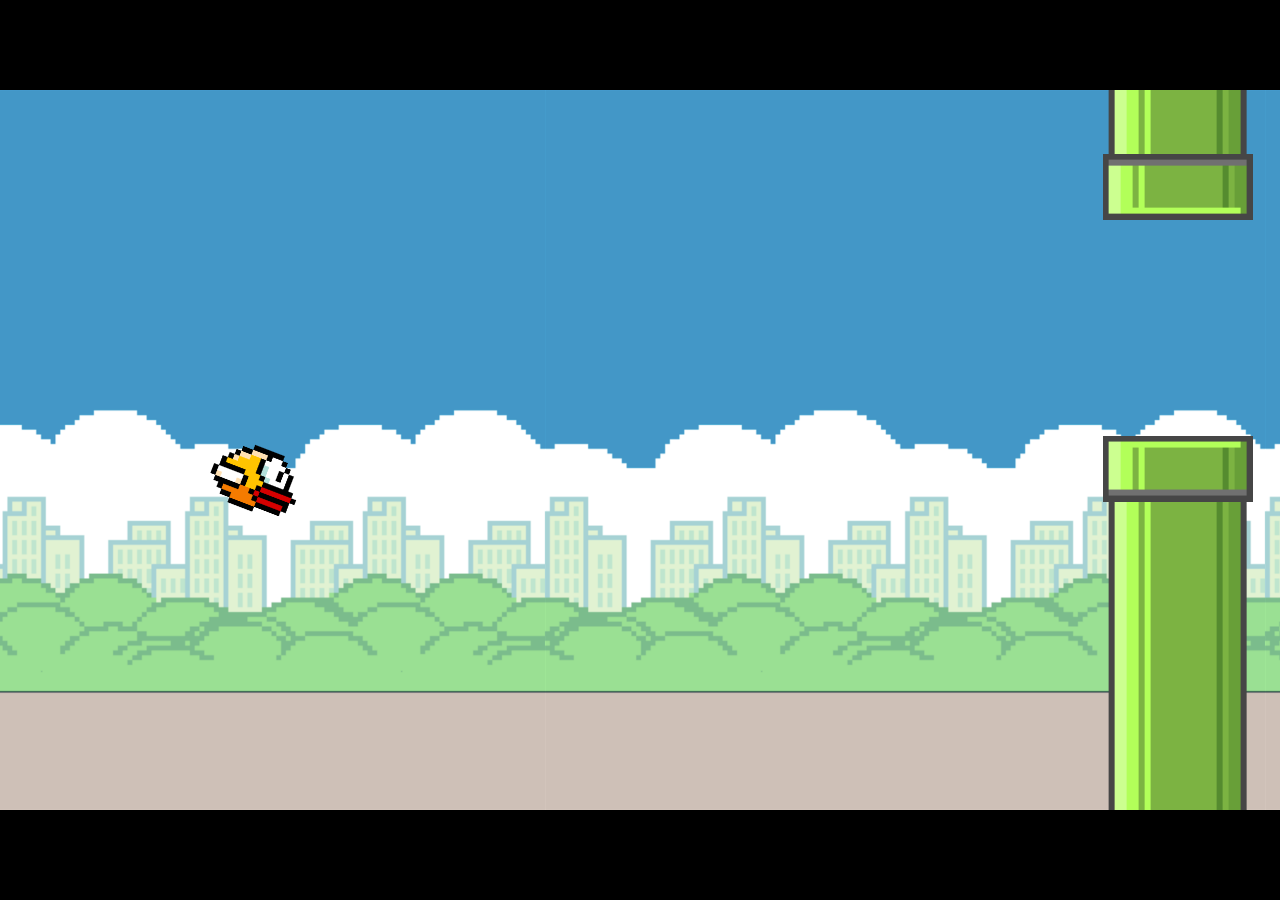
<file: docs/fally_birb/index.html>
<!DOCTYPE html>
<html lang="en">
<head>
    <meta charset="UTF-8">
    <meta name="viewport" content="width=device-width, initial-scale=1.0">
    <title>Fally birb!</title>
    <link rel="icon" type="image/x-icon" href="images/birb.png">
    <link rel="stylesheet" href="css/style.css">

</head>
<body>
    <div onmousemove="updateMouse(event)" class="main" id="main">
        <canvas id="myCanvas"></canvas>
    </div>
<script src="js/main.js"></script>
<script src="js/updater.js"></script>
<script src="js/render.js"></script>
</body>
</html>
</file>
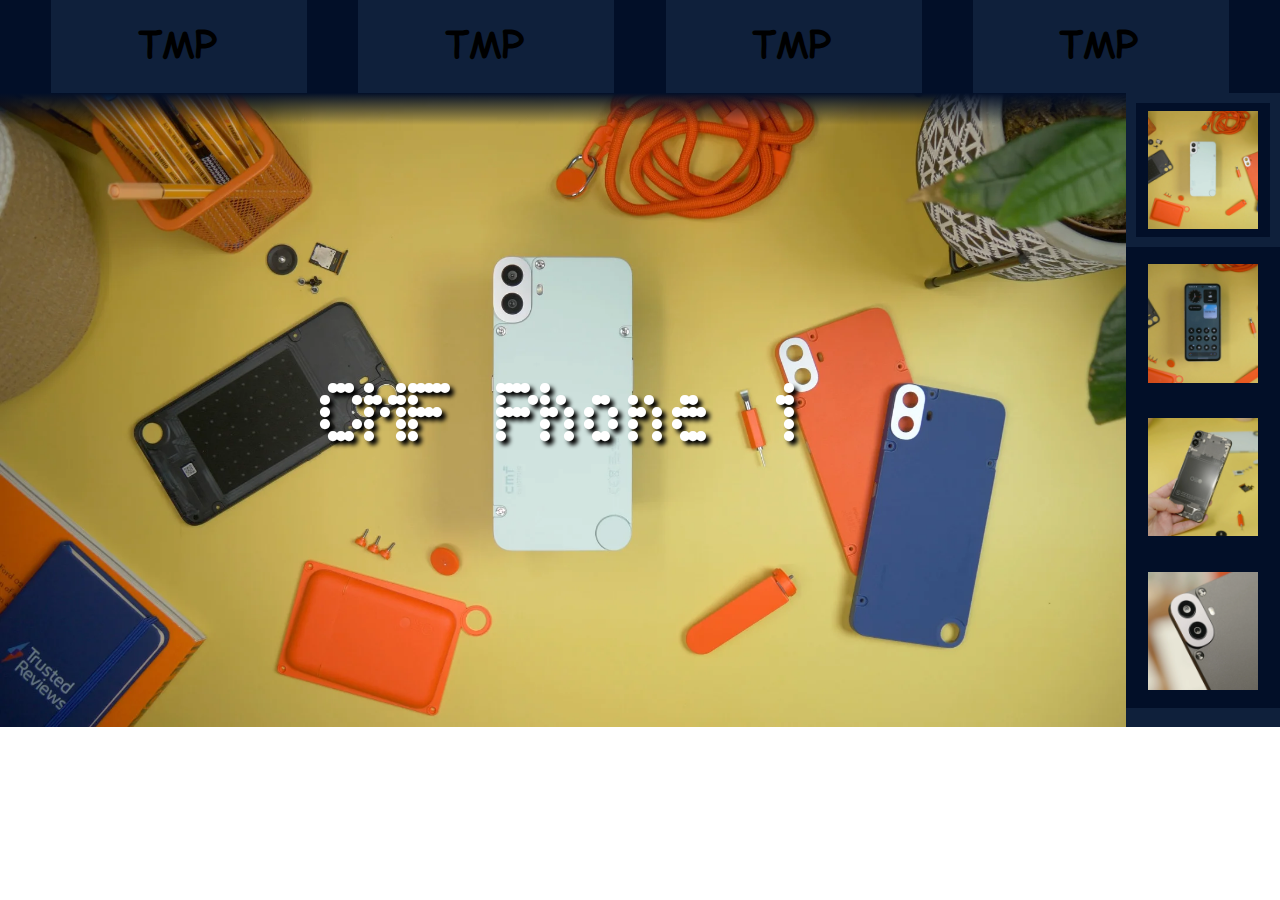
<file: docs/propoganda/index.html>
<!DOCTYPE html>
<html lang="en">
<head>
    <meta charset="UTF-8">
    <meta name="viewport" content="width=device-width, initial-scale=1.0">
    <link rel="stylesheet" href="css/style.css">

    <title>Document</title>
</head>
<body>
    <div class="main">
        <div class="hedder">
            <div class="box_button">
                <h1>
                    TMP
                </h1>
            </div>
            <div class="box_button">
                <h1>
                    TMP
                </h1>
            </div>
            <div class="box_button">
                <h1>
                    TMP
                </h1>
            </div>
            <div class="box_button">
                <h1>
                    TMP
                </h1>
            </div>
        </div>
        <div class="MainImageCon">
            <div class="MainImage" id="MainImage">
                <div class="overlay1"></div>
               <div class="overlay2">
                   <h1>
                       CMF Phone 1
                   </h1>
               </div>
            </div>
            <div class="img_sel">
                <div class="img_button">
                    <button type="button" id="button1" name="images/img1.png" onclick="Click('button1')">
                        <div class="cropper">
                            <img src="images\img1.png" alt="img1">
                        </div>
                    </button>
                </div>
                <div class="img_button">
                    <button type="button" id="button2" name="images/img2.png" onclick="Click('button2')">
                        <div class="cropper">
                            <img src="images\img2.png" alt="img2">
                        </div>
                    </button>
                </div>
                <div class="img_button">
                    <button type="button" id="button3" name="images/img3.png" onclick="Click('button3')">
                        <div class="cropper">
                            <img src="images\img3.png" alt="img3">
                        </div>
                    </button>
                </div>
                <div class="img_button">
                    <button type="button" id="button4" name="images/img4.png" onclick="Click('button4')">
                        <div class="cropper">
                            <img src="images\img4.png" alt="img4">
                        </div>
                    </button>
                </div>
            </div>
        </div>
    </div>
    <script src="js/script.js"></script>
</body>
</html>
</file>
<file: docs/fally_birb/css/style.css>
body {
    margin: 0px;
    overflow: hidden;
}

canvas {
    margin: 0px;
    padding: 0px;
    height: 100%;
    width: 100%;
}

.main {
    height: 100vh;
    width: 100vw;
}
</file>
<file: docs/propoganda/css/style.css>
body {
    margin: 0px;
}

.main {
    display: flex;
    flex-direction: column;
    height: 100vh;
    background-color: rgb(15, 32, 59);
    font-family: ComicSans;
    font-size: 1.5vb;
}

.hedder {
    display: flex;
    flex-direction: row;
    justify-content: space-evenly;
    width: 100%;
    height: 5%;
    background-color: rgb(2, 15, 40);
    border-bottom: 10px solid rgb(1, 8, 21);
}

.box_button {
    display: flex;
    justify-content: center;
    align-items: center;
    background-color: rgb(15, 32, 59);
    width: 20%;
}

.MainImage img {
    width: 80%;
    border: solid black 10px;
}

.MainImage {
    background-image: url(../images/img1.png);
    background-size: 100%;
    background-repeat: no-repeat;
    height: 56.25vw;
}

.overlay1 {
    display: none;
    height: 5%;
}

.overlay2 {
    height: 90%;
    font-family: NothingFont;
    display: flex;
    justify-content: center;
    align-items: center;
    background-color: rgba(0, 0, 0, 0);
    color: white;
    font-size: 1.4vb;
    text-shadow: 4px 4px 4px black;
}

.MainImageCon {
    display: flex;
    flex-direction: column;
}

.img_sel {
    display: flex;
    height: 32%;
}

.img_button {
    background-color: rgb(2, 15, 40);
    display: flex;
    justify-content: center;
    align-items: center;
    overflow: hidden;
    height: 100%;
    aspect-ratio: 1/1;
    /*border: 15px solid rgb(2, 15, 40);*/
}

.cropper {
    display: flex;
    justify-content: center;
    align-items: center;
    overflow: hidden;
    height: 90%;
    width: 90%;
}

.img_button button {
    display: flex;
    justify-content: center;
    align-items: center;
    height: 100%;
    background-color: rgb(2, 15, 40);
    overflow: hidden;
    border: none;
    border: solid rgb(2, 15, 40) 10px;
}

.img_button button .cropper img{
    height: 100%;
}





@font-face {
    font-family: ComicSans;
    src: url(fonts/Ldfcomicsans-jj7l.ttf);
}

@font-face {
    font-family: NothingFont;
    src: url(fonts/nothing-font.ttf);
}

@media only screen and (min-width: 100vh) {
    .main {
        font-size: 2vb;
        height: 100%;
    }
    .hedder {
        height: 4%;
        border: none;
    }
    .padder {
        display: none;
    }
    .title {
        display: none;
    }
    .overlay1 {
        display: flex;
        background-image:  linear-gradient(rgba(2, 15, 40, 1), rgba(0, 0, 0, 0)); 
        height: 5%;
    }
    .overlay2 {
        font-size: 4vb;
    }
    .overlay3 {
        display: none;
    }
    .MainImage {
        width: 88%;
        height: auto;
        aspect-ratio: 16/9;
    }
    .MainImageCon {
        flex-direction: row;
    }
    .img_sel {
        flex-direction: column;
        justify-content: flex-start;
        width: 12%;
        height: 100%;
    }
    .img_button {
        width: 100%;
        height: auto;
    }
}
</file>
